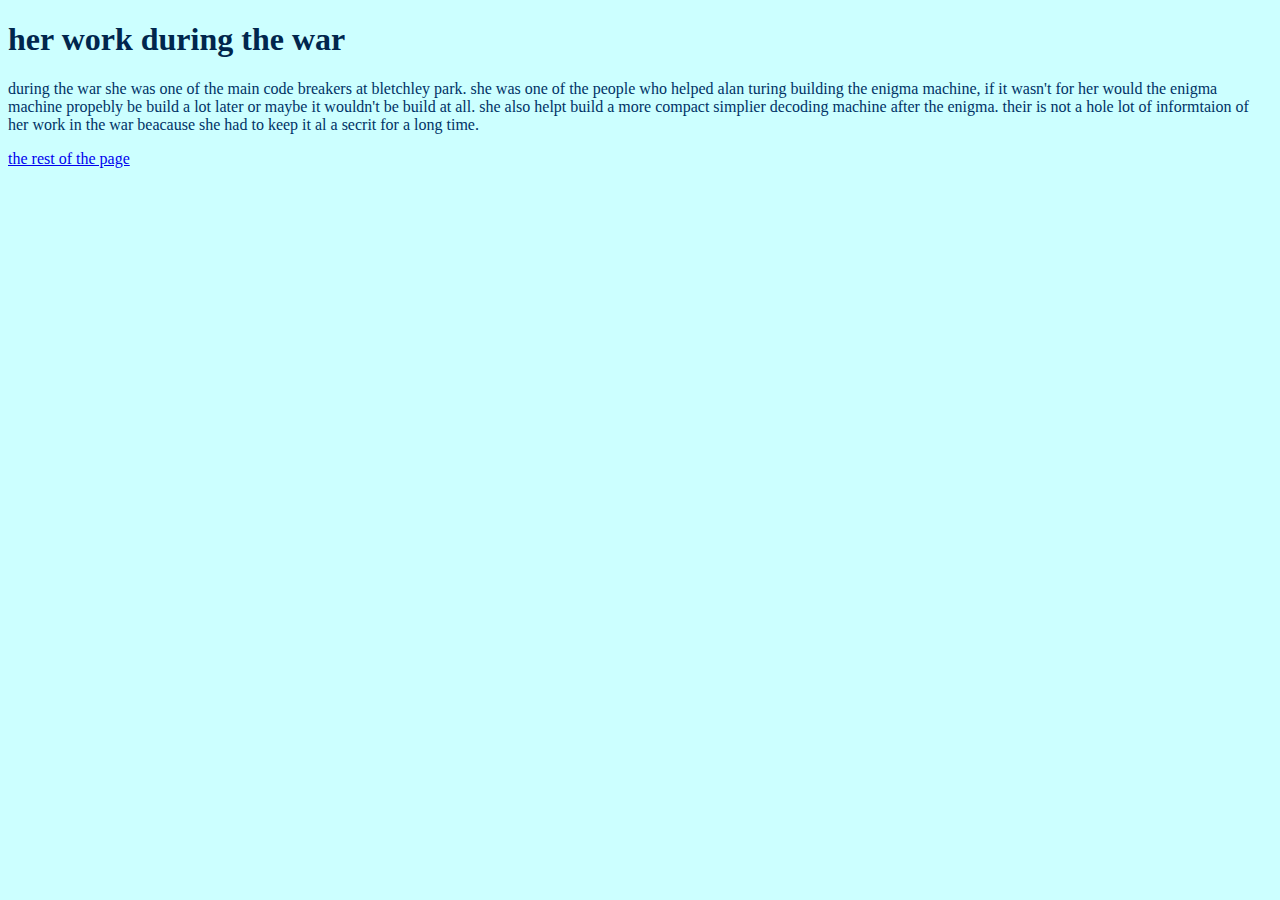
<file: 2e.html>
<!DOCTYPE html>
<html>
  <head>
    <link rel="stylesheet" type="text/css" href="style.css">
  </head>
  
<body>

<h1> her work during the war</h1>

<p> during the war she was one of the main code breakers at bletchley park. she was one of the people who helped alan turing building the enigma machine, if it wasn't for her would the enigma machine propebly be build a lot later or maybe it wouldn't be build at all.
she also helpt build a more compact simplier decoding machine after the enigma.
their is not a hole lot of informtaion of her work in the war beacause she had to keep it al a secrit for a long time.</p>
  <a href=index.html> the rest of the page</a>

</body>
</html>
</file>
<file: style.css>
body {
  background-color: #ccffff
}

h1 {
  color:#00264d
}

p {
  color:#003366
}
p {
  outline-color:#ff0000
}
</file>
